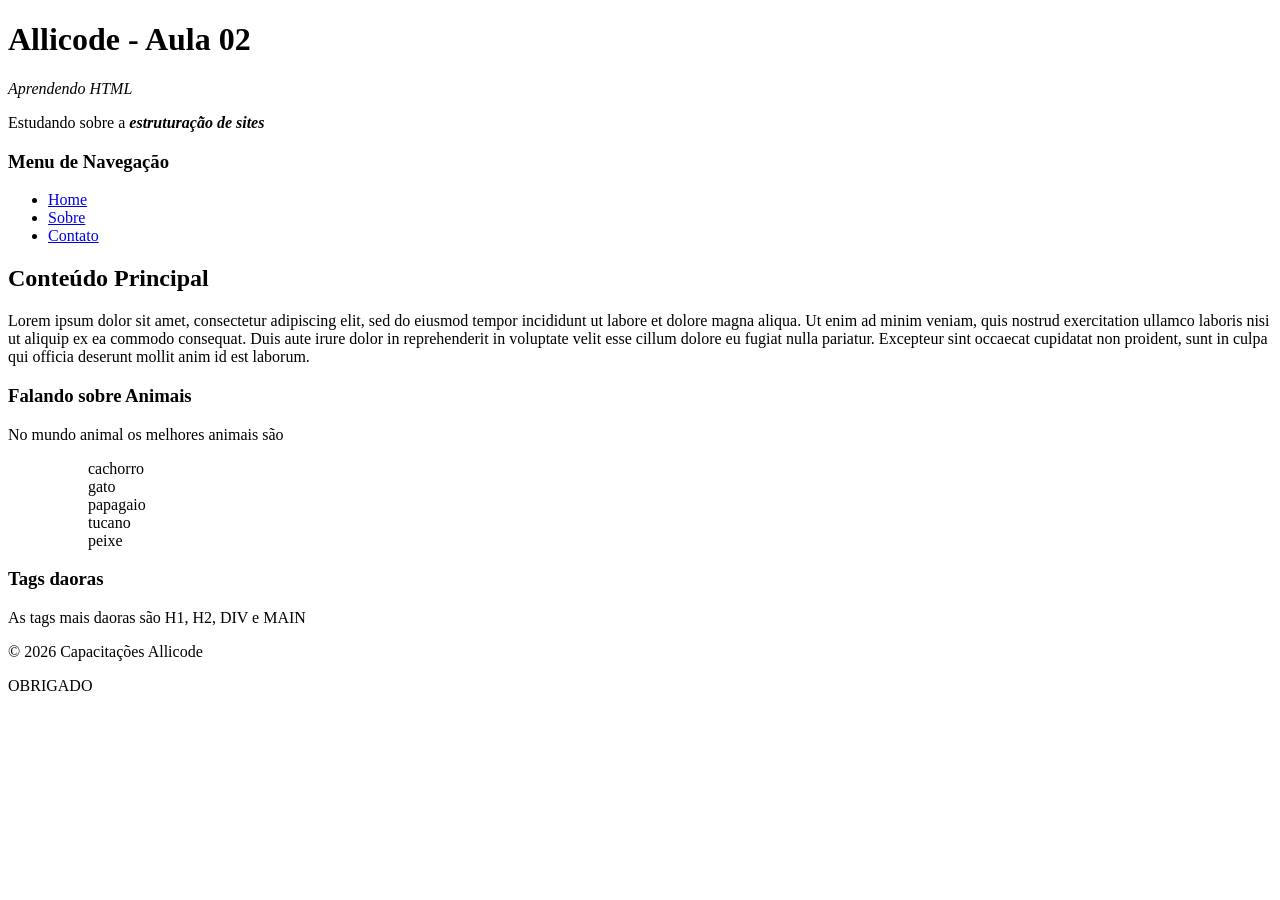
<file: aula-2/index.html>
<!DOCTYPE html>
<html lang="pt-br">
<head>
    <meta charset="UTF-8">
    <meta name="viewport" content="width=device-width, initial-scale=1.0">
    <title>Allicode - Aula 02</title>
</head>
<body>
    <header>
        <h1>Allicode - Aula 02</h1>
        <p><em>Aprendendo HTML</em></p>
        <p>Estudando sobre a <em><strong>estruturação de sites</strong></em></p>
    </header>

    <nav>
        <h3>Menu de Navegação</h3>
        <ul>
            <li><a href="#">Home</a></li>
            <li><a href="sobre.html">Sobre</a></li>
            <li><a href="contato.html">Contato</a></li>
        </ul>
    </nav>

    <main>
        <h2>Conteúdo Principal</h2>
        <p>Lorem ipsum dolor sit amet, consectetur adipiscing elit, sed do eiusmod tempor incididunt ut labore et dolore magna aliqua. Ut enim ad minim veniam, quis nostrud exercitation ullamco laboris nisi ut aliquip ex ea commodo consequat. Duis aute irure dolor in reprehenderit in voluptate velit esse cillum dolore eu fugiat nulla pariatur. Excepteur sint occaecat cupidatat non proident, sunt in culpa qui officia deserunt mollit anim id est laborum.</p>

        <section>
            <article>
                <h3>Falando sobre Animais</h3>
                <div>
                    <p>No mundo animal os melhores animais são</p>
                    <ol>
                        <ul>
                            cachorro
                        </ul>
                        <ul>
                            gato
                        </ul>
                        <ul>
                            papagaio
                        </ul>
                        <ul>
                            tucano
                        </ul>
                        <ul>
                            peixe
                        </ul>
                    </ol>
                </div>
            </article>

            <article>
                <h3>Tags daoras</h3>
                <p>As tags mais daoras são H1, H2, DIV e MAIN</p>
            </article>
        </section>
    </main>

    <footer>
        <p>&copy; 2026 Capacitações Allicode</p>
        <p>OBRIGADO</p>
    </footer>
</body>
</html>
</file>
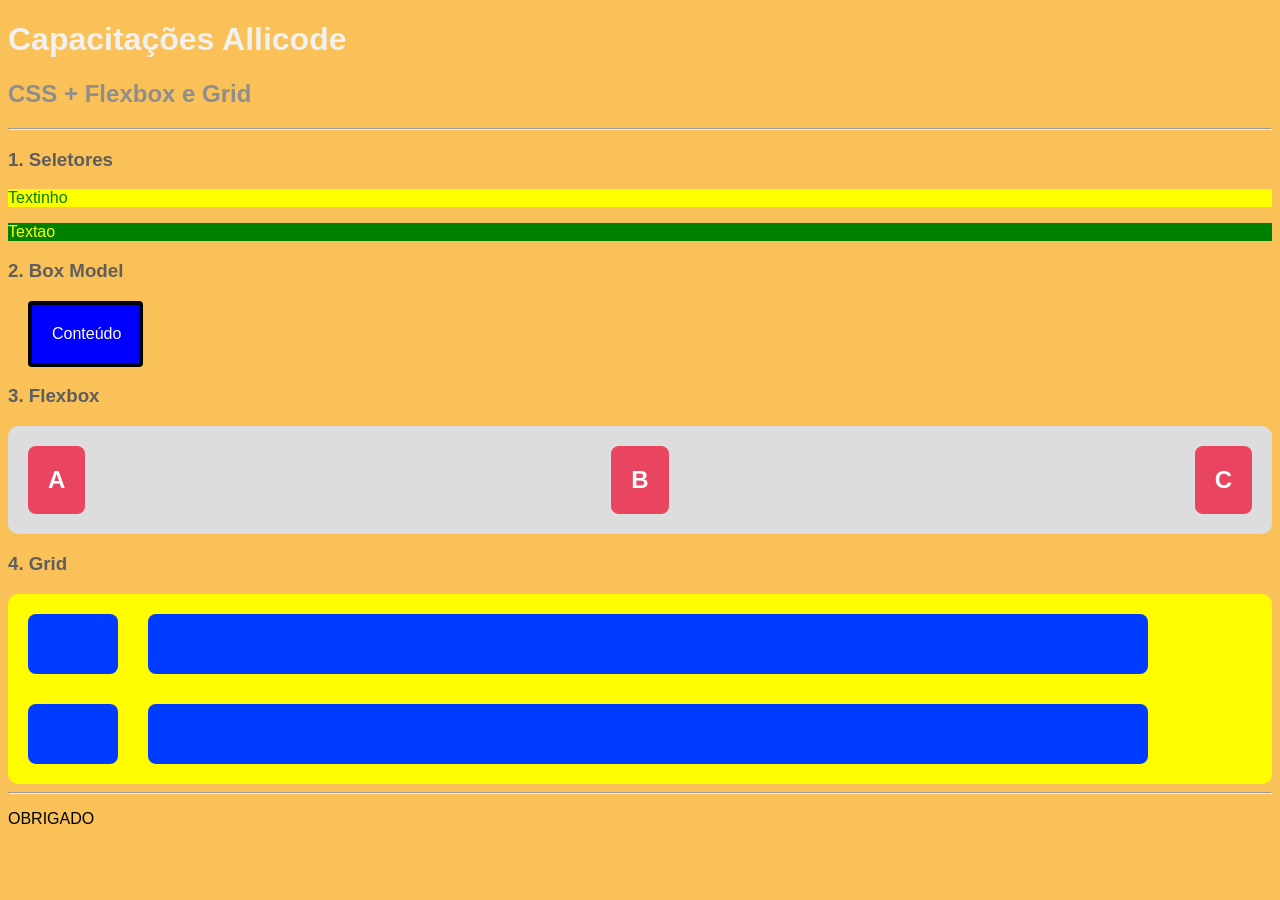
<file: aula-3/index.html>
<!DOCTYPE html>
<html lang="pt-BR">
<head>
    <meta charset="UTF-8">
    <meta name="viewport" content="width=device-width, initial-scale=1.0">
    <title>Allicode - Aula 3 e 4</title>
    <link rel="stylesheet" href="style.css">
</head>
<body>
    <!-- CABEÇALHO -->
    <header>
        <h1>Capacitações Allicode</h1>
        <h2>CSS + Flexbox e Grid</h2>
    </header>

    <hr>

    <main>
        <!-- SEÇÃO 1: SELETORES -->
        <section>
            <h3>1. Seletores</h3>
            <p class="destaque">Textinho</p>
            <p id="id">Textao</p>
        </section>
        
        <!-- SEÇÃO 2: BOX MODEL -->
        <section>
            <h3>2. Box Model</h3>
            <div class="box">Conteúdo</div>
        </section>

        <!-- SEÇÃO 3: FLEXBOX -->
        <section>
            <h3>3. Flexbox</h3>
            <div class="flex-container">
                <div class="flex-item">A</div>
                <div class="flex-item">B</div>
                <div class="flex-item">C</div>
            </div>
        </section>
        
        <!-- SEÇÃO 4: GRID -->
        <section>
            <h3>4. Grid</h3>
            <div class="grid-container">
                <div class="grid-item"> </div>
                <div class="grid-item"> </div>
                <div class="grid-item"> </div>
                <div class="grid-item"> </div>
            </div>
        </section>
    </main>

    <hr>

    <footer>    
        <p>OBRIGADO</p>
    </footer>

</body>
</html>
</file>
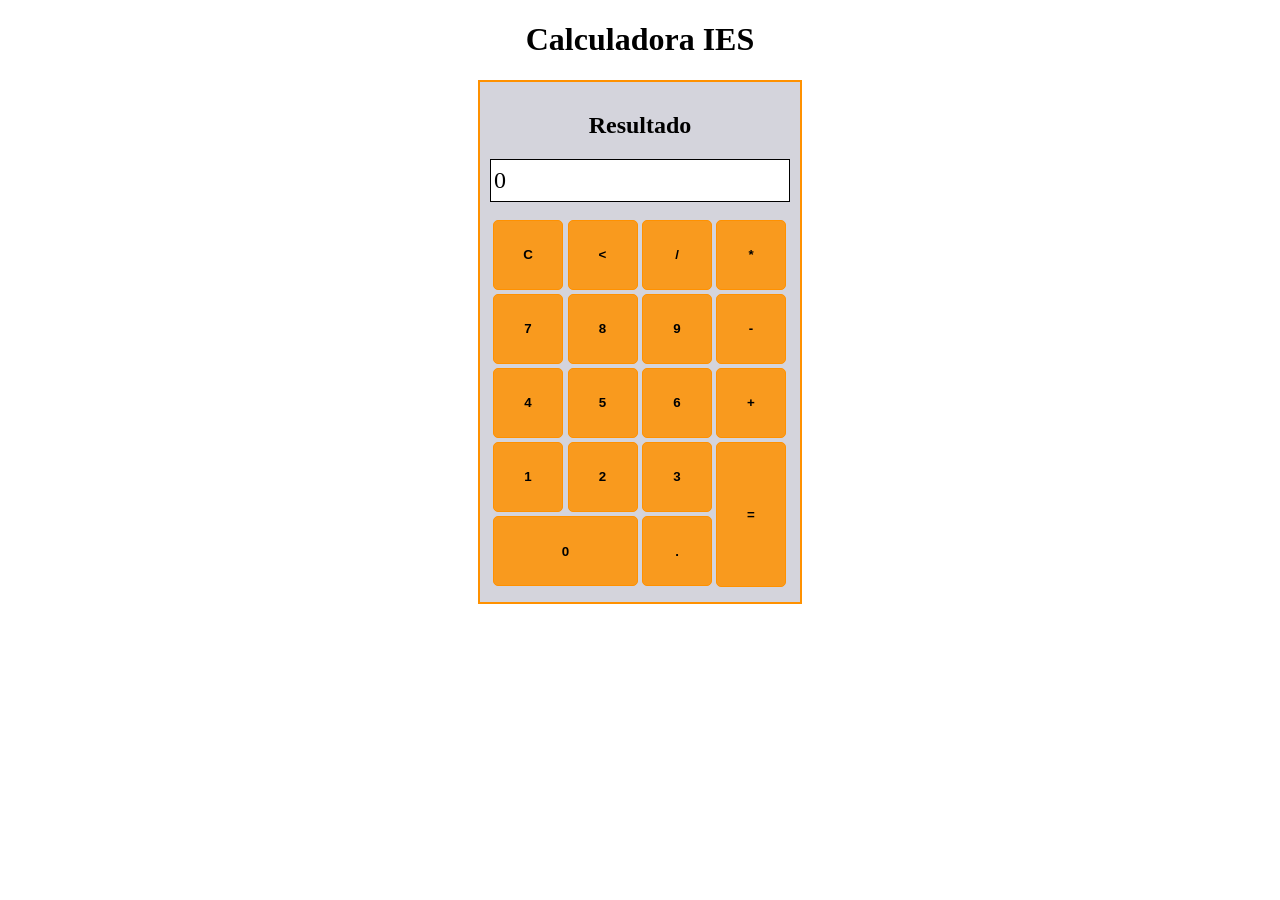
<file: aula-4/index.html>
<!DOCTYPE html>
<html lang="pt-br">
<head>
    <meta charset="UTF-8">
    <meta name="viewport" content="width=device-width, initial-scale=1.0">
    <!--Nome da Pagina-->
    <title>Desafio Pratico</title>
    <!--Tag para linkar o arquivo HTML com o arquivo CSS-->
    <link rel="stylesheet" href="style.css">
</head>
<body>
    <!--Titulo da Pagina-->
    <h1>Calculadora IES</h1>
        <!--Div que contem a calculadora-->
        <div class="calculadora">
            <h2>Resultado</h2>
            <!--Tag que mostra o resultado da calculadora-->
            <p>0</p>
            <!--Tabela que contem os botoes da calculadora-->
            <table>
                <!--Linhas e colunas da tabela-->
                <tr>
                    <!--Botoes da calculadora com a funcao onclick que chama as funcoes do arquivo JS-->
                    <td><button class="botao" onclick="limpar()">C</button></td>
                    <td><button class="botao" onclick="limparUltimo()"><</button></td>
                    <td><button class="botao" onclick="incluir('/')">/</button></td>
                    <td><button class="botao" onclick="incluir('*')">*</button></td>
                </tr>
                <tr>
                    <td><button class="botao" onclick="incluir(7)">7</button></td>
                    <td><button class="botao" onclick="incluir(8)">8</button></td>
                    <td><button class="botao" onclick="incluir(9)">9</button></td>
                    <td><button class="botao" onclick="incluir('-')">-</button></td>
                </tr>
                <tr>
                    <td><button class="botao" onclick="incluir(4)">4</button></td>
                    <td><button class="botao" onclick="incluir(5)">5</button></td>
                    <td><button class="botao" onclick="incluir(6)">6</button></td>
                    <td><button class="botao" onclick="incluir('+')">+</button></td>
                </tr>
                <tr>
                    <td><button class="botao" onclick="incluir(1)">1</button></td>
                    <td><button class="botao" onclick="incluir(2)">2</button></td>
                    <td><button class="botao" onclick="incluir(3)">3</button></td>
                    <!--DICA: Rowspan serve para a celula ocupar o tamanho de 2 linhas-->
                    <td rowspan="2"><button class="botao" id="igual" onclick="igual()">=</button></td>
                </tr>
                <tr>
                    <!--DICA: Colspan serve para a celula ocupar o tamanho de 2 colunas-->
                    <td colspan="2"><button class="botao" id="zero" onclick="incluir(0)">0</button></td>
                    <td><button class="botao" onclick="incluir('.')">.</button></td>
                </tr>
            </table>
        </div>
    <!--Tag para linkar o arquivo HTML com o arquivo JS-->
    <script src="script.js"></script>
</body>
</html>
</file>
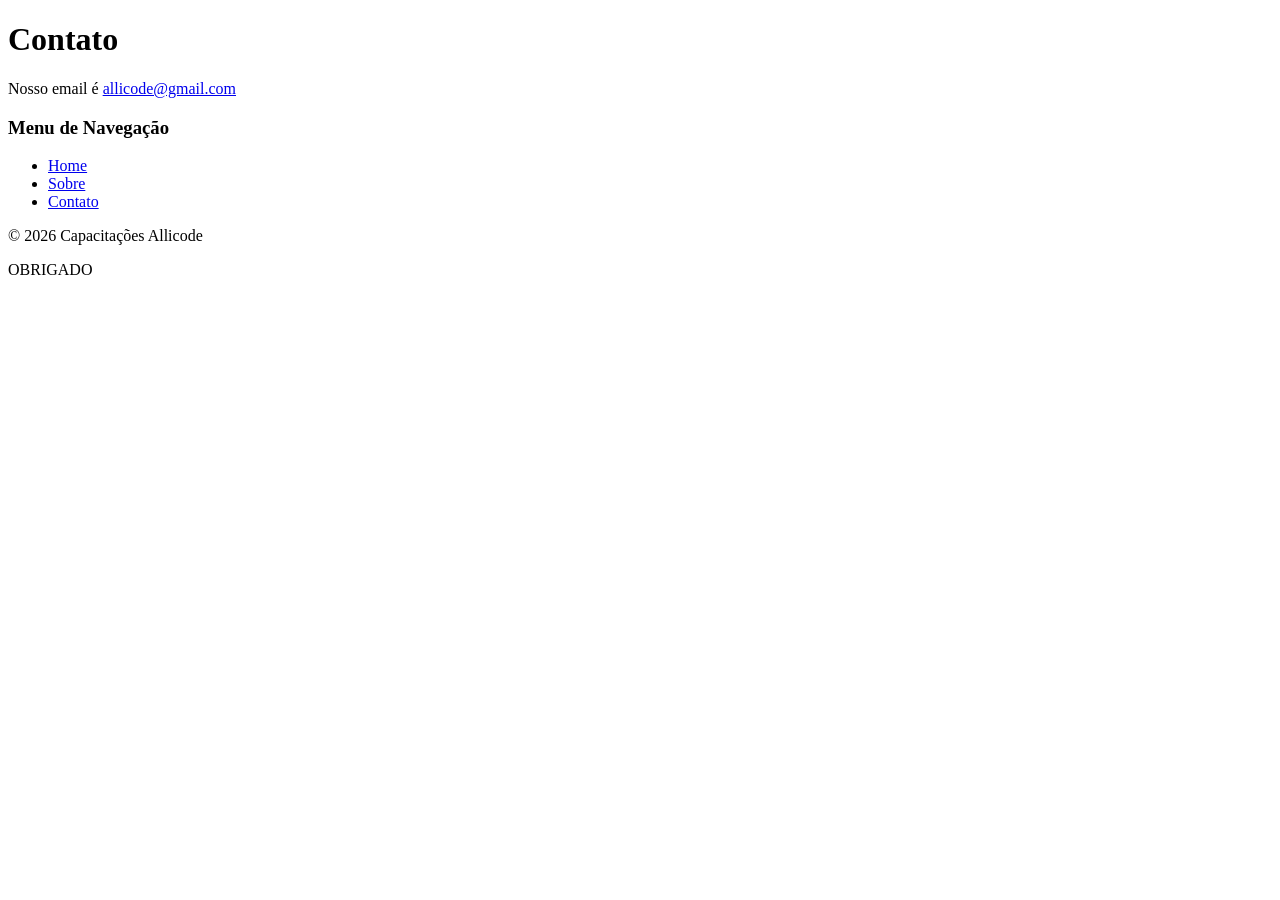
<file: aula-2/contato.html>
<!DOCTYPE html>
<html lang="en">
<head>
    <meta charset="UTF-8">
    <meta name="viewport" content="width=device-width, initial-scale=1.0">
    <title>Document</title>
</head>
<body>
    <header>
        <h1>Contato</h1>
        <p>Nosso email é <a href="mailto:allicode@gmail.com">allicode@gmail.com</a></p>
    </header>
    <nav>
        <h3>Menu de Navegação</h3>
        <ul>
            <li><a href="index.html">Home</a></li>
            <li><a href="sobre.html">Sobre</a></li>
            <li><a href="#">Contato</a></li>
        </ul>
    </nav>

    <footer>
        <p>&copy; 2026 Capacitações Allicode</p>
        <p>OBRIGADO</p>
    </footer>
</body>
</html>
</file>
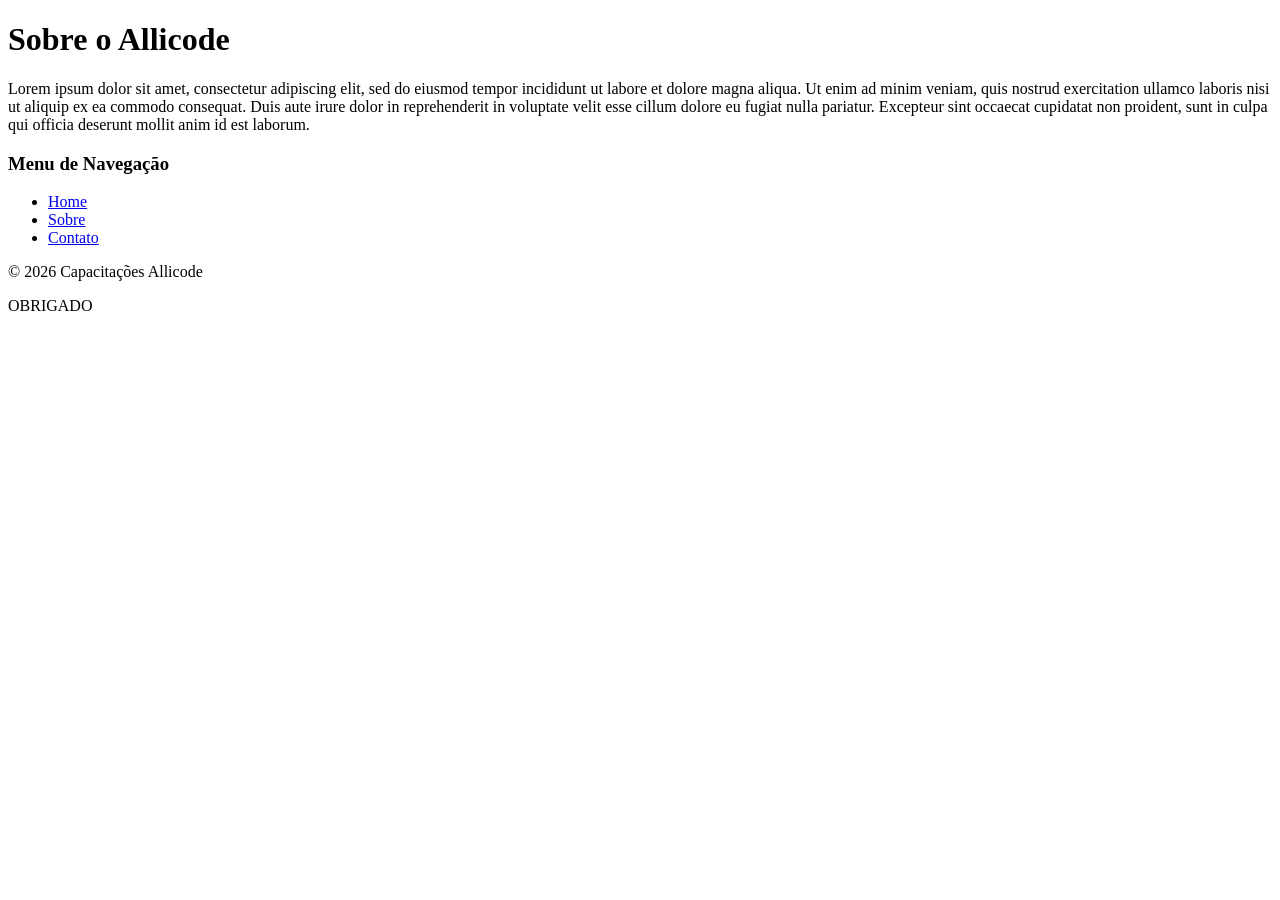
<file: aula-2/sobre.html>
<!DOCTYPE html>
<html lang="en">
<head>
    <meta charset="UTF-8">
    <meta name="viewport" content="width=device-width, initial-scale=1.0">
    <title>Allicode - Sobre</title>
</head>
<body>
    <header>
        <h1>
            Sobre o Allicode
        </h1>
        <p>
            Lorem ipsum dolor sit amet, consectetur adipiscing elit, sed do eiusmod tempor incididunt ut labore et dolore magna aliqua. Ut enim ad minim veniam, quis nostrud exercitation ullamco laboris nisi ut aliquip ex ea commodo consequat. Duis aute irure dolor in reprehenderit in voluptate velit esse cillum dolore eu fugiat nulla pariatur. Excepteur sint occaecat cupidatat non proident, sunt in culpa qui officia deserunt mollit anim id est laborum. 
        </p>
    </header>

    <nav>
        <h3>Menu de Navegação</h3>
        <ul>
            <li><a href="index.html">Home</a></li>
            <li><a href="#">Sobre</a></li>
            <li><a href="contato.html">Contato</a></li>
        </ul>
    </nav>

    <footer>
        <p>&copy; 2026 Capacitações Allicode</p>
        <p>OBRIGADO</p>
    </footer>
</body>
</html>
</file>
<file: aula-3/style.css>
body {
    font-family: Arial, sans-serif;
    background-color: #f7a204a9;
}

h1 {
    color: #f1f1f1;
}

h2 {
    color: #8f8e8e;
}

h3 {
    color: #5f5e5e;
}

.destaque {
    color: green;
    background-color: yellow;
}

#id {
    color: yellow;
    background-color: green;
}

.box {
    background-color: blue;
    color: white;
    margin: 10px 20px;
    border: 4px solid black;
    border-radius: 4px;
    padding: 20px;
    width: 67px;
}

.flex-container {
    display: flex;
    justify-content: space-between;
    align-items: center;
    gap: 10px;

    background-color: #ddd;
    padding: 20px;
    border-radius: 10px;
}

.flex-item {
    background-color: #e94560;
    color: white;
    padding: 20px;
    border-radius: 8px;
    font-size: 24px;
    font-weight: bold;
}

.grid-container {
    display: grid;
    grid-template-columns: 90px 1000px;
    grid-gap: 30px;

    background-color: #fffb00;
    padding: 20px;
    border-radius: 10px;
}

.grid-item {
    background-color: #003cff;
    color: white;
    padding: 30px;
    border-radius: 8px;
    text-align: center;
    font-size: 24px;
    font-weight: bold;
}
</file>
<file: aula-4/style.css>
/*Classe para definir o estilo da calculadora*/
.calculadora{
    background-color: #c9c9d4cb;
    padding: 10px;
    border: 2px solid #ff9100;
    width: 300px;
    height: 500px;
    margin: auto;
}

/*Classe para definir o estilo do visor da calculadora reaproveitando as caracteristicas da classe calculadora*/
.calculadora p{
    font-size: 1.5em;
    border: 1px solid #000000;
    background-color: white;
    /*DICA: TRBL = Top, Right, Bottom, Left | esse padrão segue o sentido horário*/
    padding: 7px 0 7px 3px;
    margin: 10px 0 15px 0;
}

/*Classe para definir o estilo dos botões da calculadora*/
.botao{
    width: 70px;
    height: 70px;
    font-weight: bold;
    border: 1px solid #ff9100;
    border-radius: 5px;
    background-color: #f99a1e;
}

/*Classe para definir o estilo dos botões da calculadora quando o mouse estiver sobre ele*/
.botao:hover{
    background-color: #fcaf4b;
}

/*ID para definir o estilo do botão 0*/
#zero{
    width: 145px;
}

/*ID para definir o estilo do botão igual*/
#igual{
    height: 145px;
}

/*Alinhamento do título da página*/
h1, h2{
    text-align: center;
}
</file>
